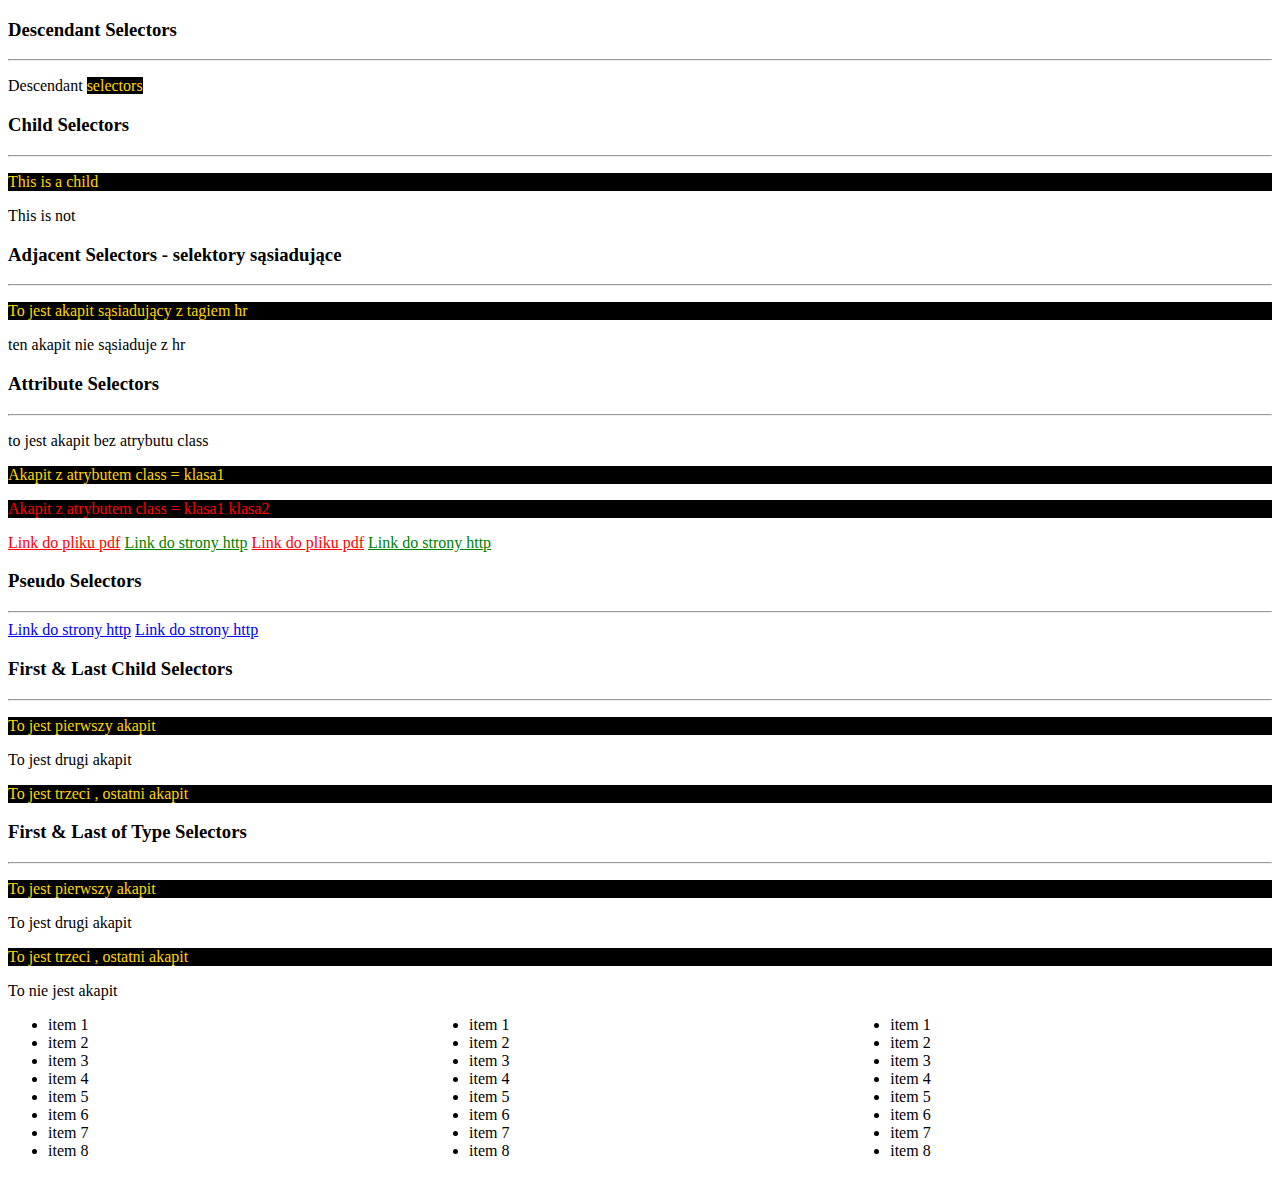
<file: index.html>
<!DOCTYPE html>
<html>
<head>
    <meta charset="utf-8" />
    <meta http-equiv="X-UA-Compatible" content="IE=edge">
    <title>Ćwiczenia CSS</title>
    <meta name="viewport" content="width=device-width, initial-scale=1">
    <link rel="stylesheet" type="text/css" media="screen" href="style.css" />
    
</head>
<body>

    <div id="descendant">
        <h3>Descendant Selectors</h3><hr>
        <p>Descendant <span> selectors</span></p>
    </div>

    <div id="child">
        <h3>Child Selectors</h3><hr>
        <p>This is a child</p>
        <div>
            <p>This is not</p>
        </div>
    </div>

    <div id="adjacent">
            <h3>Adjacent Selectors - selektory sąsiadujące</h3><hr>
            <p>To jest akapit sąsiadujący z tagiem hr</p>
            <p>ten akapit nie sąsiaduje z hr</p>
    </div>

    <div id="attribute">
            <h3>Attribute Selectors</h3><hr>
            <p>to jest akapit bez atrybutu class</p>
            <p class="klasa1">Akapit z atrybutem class = klasa1 </p>
            <p class="klasa1 klasa2">Akapit z atrybutem class = klasa1 klasa2 </p>

            <a href="test.pdf">Link do pliku pdf</a>
            <a href="http://wp.pl">Link do strony http</a>
            <a href="test.pdf">Link do pliku pdf</a>
            <a href="http://wp.pl">Link do strony http</a>
    </div>

    <div id="pseudo">
            <h3>Pseudo Selectors</h3><hr>
           
            <a href="#descendant">Link do strony http</a>
            <a href="http://">Link do strony http</a>
    </div>
    
    <div id="first-last">
            <h3>First & Last Child Selectors</h3><hr>
            <article>
                <p>To jest pierwszy akapit</p>
                <p>To jest drugi akapit</p>
                <p>To jest trzeci , ostatni akapit</p>
            </article>
    </div>

    <div id="first-last-of">
            <h3>First & Last of Type Selectors</h3><hr>
           
                <p>To jest pierwszy akapit</p>
                <p>To jest drugi akapit</p>
                <p>To jest trzeci , ostatni akapit</p>
                <span>To nie jest akapit</span>
      
    </div>

    <div id="nth">
        <div class="m3">
            <ul>
                <li>item 1</li>
                <li>item 2</li>
                <li>item 3</li>
                <li>item 4</li>
                <li>item 5</li>
                <li>item 6</li>
                <li>item 7</li>
                <li>item 8</li>
            </ul>
        </div>
        <div class="m3">
                <ul>
                    <li>item 1</li>
                    <li>item 2</li>
                    <li>item 3</li>
                    <li>item 4</li>
                    <li>item 5</li>
                    <li>item 6</li>
                    <li>item 7</li>
                    <li>item 8</li>
                </ul>
        </div>
        <div class="m3">
                <ul>
                    <li>item 1</li>
                    <li>item 2</li>
                    <li>item 3</li>
                    <li>item 4</li>
                    <li>item 5</li>
                    <li>item 6</li>
                    <li>item 7</li>
                    <li>item 8</li>
                </ul>
        </div>
    </div>

</body>
</html>
</file>
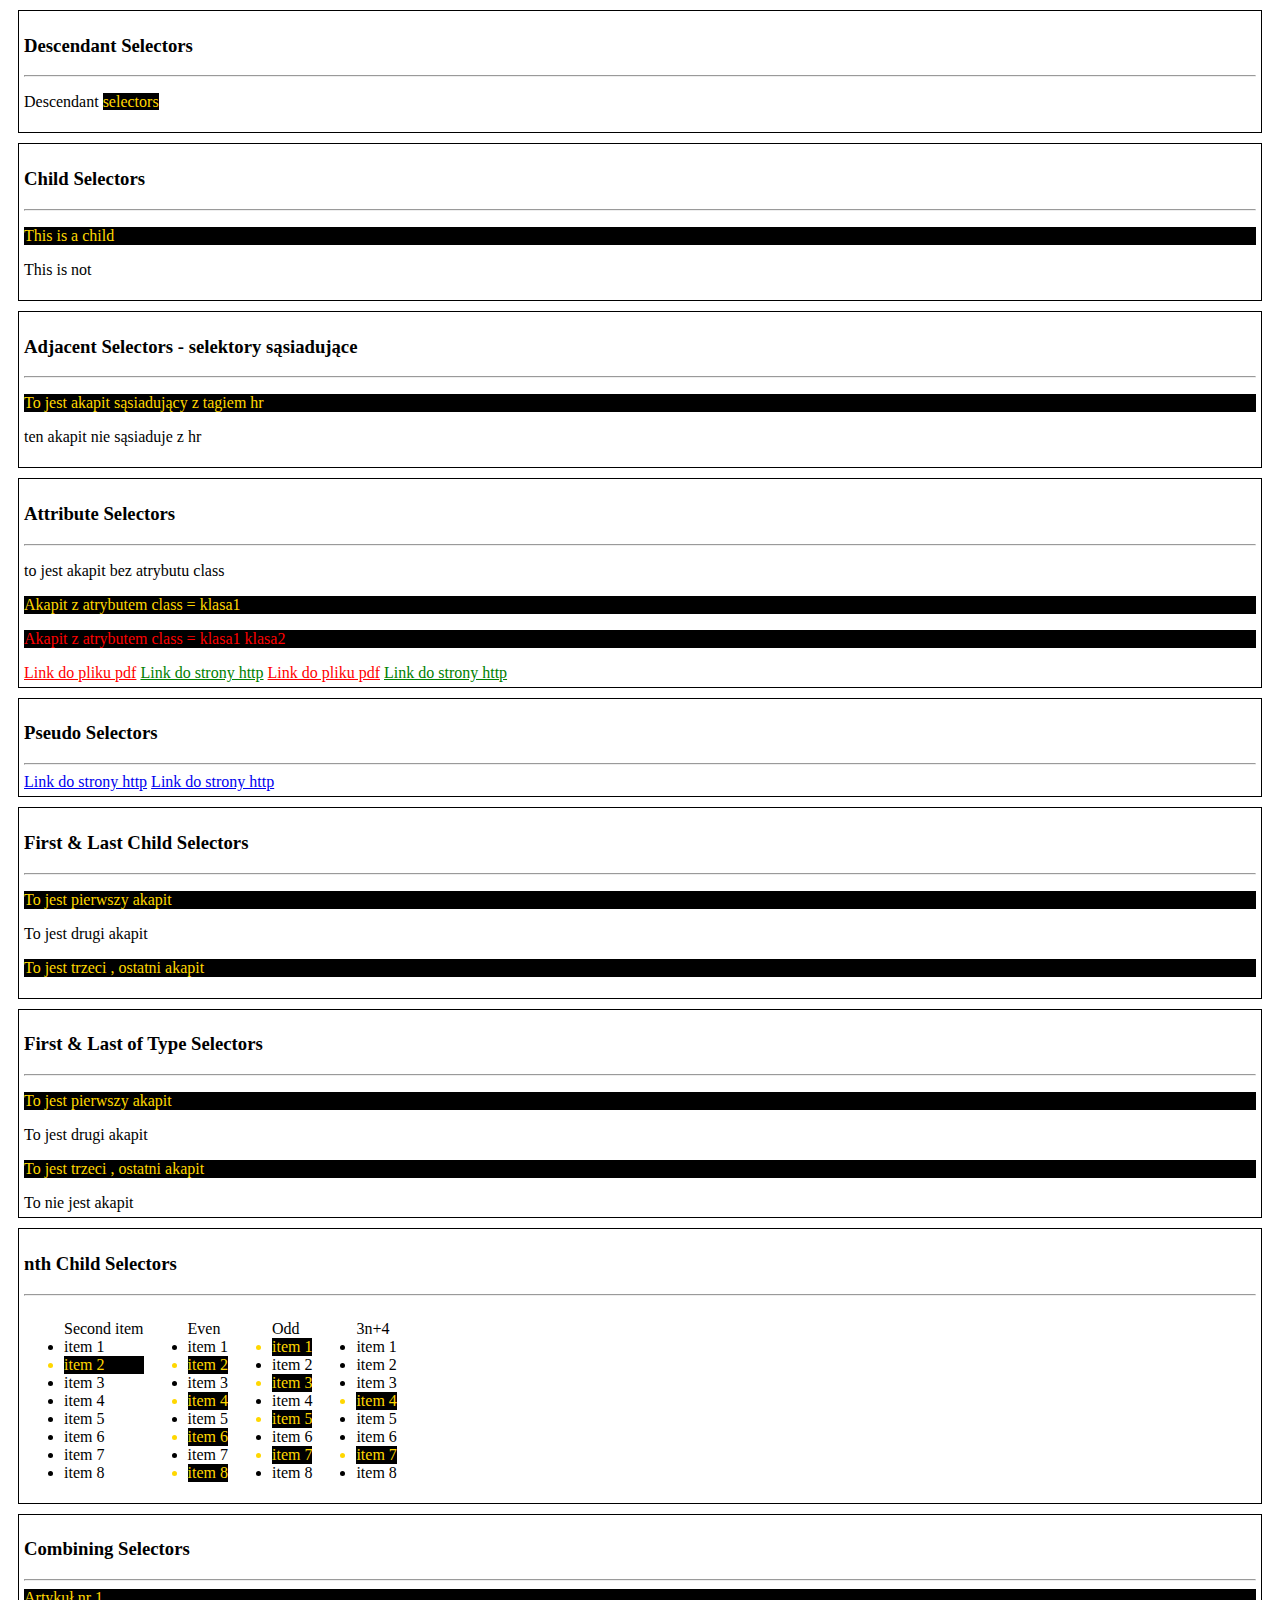
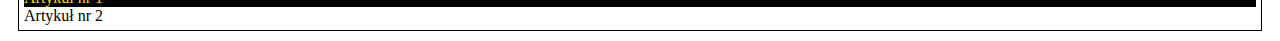
<file: selektory.html>
<!DOCTYPE html>
<html>
<head>
    <meta charset="utf-8" />
    <meta http-equiv="X-UA-Compatible" content="IE=edge">
    <title>Ćwiczenia CSS</title>
    <meta name="viewport" content="width=device-width, initial-scale=1">
    <link rel="stylesheet" type="text/css" media="screen" href="style/selektory.css"/>
    
</head>
<body>

    <div id="descendant">
        <h3>Descendant Selectors</h3><hr>
        <p>Descendant <span> selectors</span></p>
    </div>

    <div id="child">
        <h3>Child Selectors</h3><hr>
        <p>This is a child</p>
        <div>
            <p>This is not</p>
        </div>
    </div>

    <div id="adjacent">
            <h3>Adjacent Selectors - selektory sąsiadujące</h3><hr>
            <p>To jest akapit sąsiadujący z tagiem hr</p>
            <p>ten akapit nie sąsiaduje z hr</p>
    </div>

    <div id="attribute">
            <h3>Attribute Selectors</h3><hr>
            <p>to jest akapit bez atrybutu class</p>
            <p class="klasa1">Akapit z atrybutem class = klasa1 </p>
            <p class="klasa1 klasa2">Akapit z atrybutem class = klasa1 klasa2 </p>

            <a href="test.pdf">Link do pliku pdf</a>
            <a href="http://wp.pl">Link do strony http</a>
            <a href="test.pdf">Link do pliku pdf</a>
            <a href="http://wp.pl">Link do strony http</a>
    </div>

    <div id="pseudo">
            <h3>Pseudo Selectors</h3><hr>
           
            <a href="#descendant">Link do strony http</a>
            <a href="http://">Link do strony http</a>
    </div>
    
    <div id="first-last">
            <h3>First & Last Child Selectors</h3><hr>
            <article>
                <p>To jest pierwszy akapit</p>
                <p>To jest drugi akapit</p>
                <p>To jest trzeci , ostatni akapit</p>
            </article>
    </div>

    <div id="first-last-of">
            <h3>First & Last of Type Selectors</h3><hr>
           
                <p>To jest pierwszy akapit</p>
                <p>To jest drugi akapit</p>
                <p>To jest trzeci , ostatni akapit</p>
                <span>To nie jest akapit</span>
      
    </div>

    <div id="nth">
        <h3>nth Child Selectors</h3><hr>
        <div class="m4">
            <ul>Second item
                <li>item 1</li>
                <li>item 2</li>
                <li>item 3</li>
                <li>item 4</li>
                <li>item 5</li>
                <li>item 6</li>
                <li>item 7</li>
                <li>item 8</li>
            </ul>
        </div>
        <div class="m4">
                <ul> Even
                    <li>item 1</li>
                    <li>item 2</li>
                    <li>item 3</li>
                    <li>item 4</li>
                    <li>item 5</li>
                    <li>item 6</li>
                    <li>item 7</li>
                    <li>item 8</li>
                </ul>
        </div>
        <div class="m4">
                <ul> Odd
                    <li>item 1</li>
                    <li>item 2</li>
                    <li>item 3</li>
                    <li>item 4</li>
                    <li>item 5</li>
                    <li>item 6</li>
                    <li>item 7</li>
                    <li>item 8</li>
                </ul>
        </div>
        <div class="m4">
            <ul>3n+4
                <li>item 1</li>
                <li>item 2</li>
                <li>item 3</li>
                <li>item 4</li>
                <li>item 5</li>
                <li>item 6</li>
                <li>item 7</li>
                <li>item 8</li>
            </ul>
        </div>
    </div>
    <div id="combining">
        <h3>Combining Selectors</h3><hr>
        <article class="combining1">Artykuł nr 1</article>
        <article class="combining2">Artykuł nr 2</article>
    </div>
</body>
</html>
</file>
<file: style.css>
.m3 {
    width: 33%;
    margin: auto;
    display: -webkit-inline-box;
}




/*Descendant Selectors */

#descendant p span {
    color: gold;
    background-color: black;
}

/*Child Selectors*/

#child > p {
    color: gold;
    background-color: black;
}

/*Adjacent Selectors - selektory sąsiadujące */

#adjacent hr + p{
    color: gold;
    background-color: black;
}

/*Attribute Selectors*/

#attribute p[class]{
    color: gold;
    background-color: black;
}
#attribute p[class~="klasa2"]{ /* tylda "~" przed znakiem równości pozwala wybrać wszystkie elementy które zawierają w zbiorze atrybutu class wartość klasa2 */
    color: red;
}
#attribute a[href$="pdf"]{ /* Znak dolara przed znakiem równości pozwala wybrać wszystkie elementy które wartość atrybutu "href" kończą się wartością pdf*/
    color: red;
}
#attribute a[href^="http"]{ /* Znak "^" przed znakiem równości pozwala wybrać wszystkie elementy które wartość atrybutu "href" ZACZYNA się wartością http*/
    color: green;
}

/*Pseudo Selectors*/

#pseudo a:hover{
    color: gold;
    background-color: black;
}
#pseudo a:active{
    color: red;
    background-color: black;
}
#pseudo a:visited{
    color: red;
    background-color: white
    ;
}

/*First & Last Child Selectors*/

#first-last article p:first-child , #first-last article p:last-child{
    color: gold;
    background-color: black;
}

/*First & Last of Type Selectors*/

#first-last-of p:first-of-type , #first-last-of p:last-of-type{
    color: gold;
    background-color: black;
}

/*nth Child Selectors*/
</file>
<file: style/selektory.css>
.m4 {
    margin: auto;
    display: -webkit-inline-box;
}
div[id]{
    border: 1px solid black;
    margin: 10px;
    padding: 5px;
}



/*Descendant Selectors */

#descendant p span {
    color: gold;
    background-color: black;
}

/*Child Selectors*/

#child > p {
    color: gold;
    background-color: black;
}

/*Adjacent Selectors - selektory sąsiadujące */

#adjacent hr + p{
    color: gold;
    background-color: black;
}

/*Attribute Selectors*/

#attribute p[class]{
    color: gold;
    background-color: black;
}
#attribute p[class~="klasa2"]{ /* tylda "~" przed znakiem równości pozwala wybrać wszystkie elementy które zawierają w zbiorze atrybutu class wartość klasa2 */
    color: red;
}
#attribute a[href$="pdf"]{ /* Znak dolara przed znakiem równości pozwala wybrać wszystkie elementy które wartość atrybutu "href" kończą się wartością pdf*/
    color: red;
}
#attribute a[href^="http"]{ /* Znak "^" przed znakiem równości pozwala wybrać wszystkie elementy które wartość atrybutu "href" ZACZYNA się wartością http*/
    color: green;
}

/*Pseudo Selectors*/

#pseudo a:hover{
    color: gold;
    background-color: black;
}
#pseudo a:active{
    color: red;
    background-color: black;
}
#pseudo a:visited{
    color: red;
    background-color: white
    ;
}

/*First & Last Child Selectors*/

#first-last article p:first-child , #first-last article p:last-child{
    color: gold;
    background-color: black;
}

/*First & Last of Type Selectors*/

#first-last-of p:first-of-type , #first-last-of p:last-of-type{
    color: gold;
    background-color: black;
}

/*nth Child Selectors and nth of type*/

#nth div:nth-of-type(1) li:nth-child(2){
    color: gold;
    background-color: black;
}
#nth div:nth-of-type(2) li:nth-child(even){
    color: gold;
    background-color: black;
}
#nth div:nth-of-type(3) li:nth-child(odd){
    color: gold;
    background-color: black;
}
#nth div:nth-of-type(4) li:nth-child(3n+4){
    color: gold;
    background-color: black;
}

/*Combining Selectors*/

#combining article .combining1{ /*To rozwiązanie nie ma wpływu na dokument ponieważ ta reguła odnosi się do potomka artykułu o klasie .combining1 a nie do artykułu z taką klasą , należy zwrócić uwagę na "spację"*/
    color: gold;
    background-color: black;
}
#combining article.combining1{ /*To rozwiązanie działa , brak spacji między selektorem artykułu a klasą*/
    color: gold;
    background-color: black;
}

/*The Universal Selector*/

/* Selektor jest bezpośrednim selektorem wszystkich tagów w dokumencie

*{
     color: gold;
     background-color: black;
}

*/
</file>
